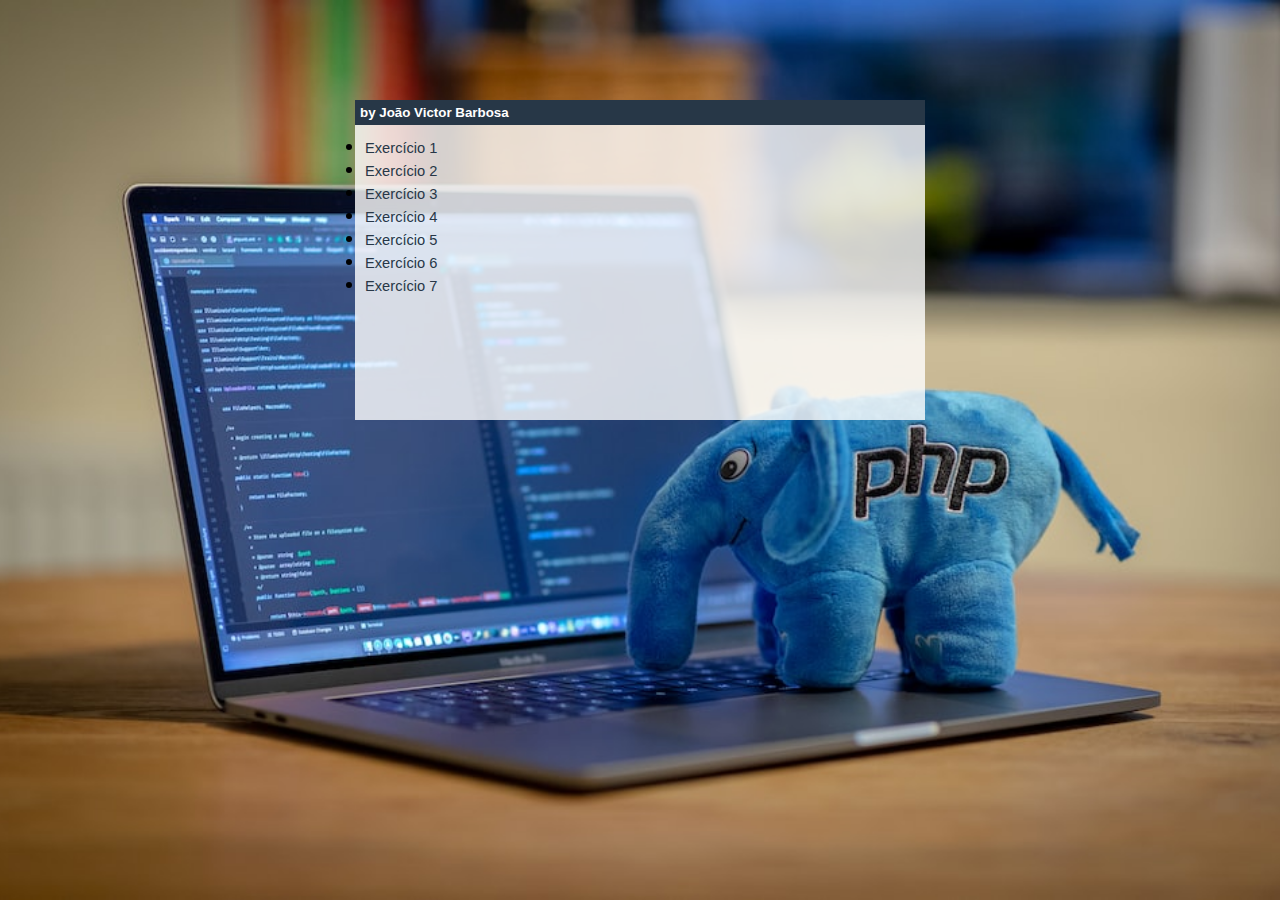
<file: index.html>
<!DOCTYPE html>
<html>

<head>
    <link rel="stylesheet" href="_css/style.css" />
    <meta charset="UTF-8" />
    <title>Curso de PHP</title>
</head>

<body>
    <div class="content-page">
        <li>
            <a href="01exercicio.html">Exercício 1</a>
        </li>

        <li>
            <a href="02exercicio.html">Exercício 2</a>
        </li>

        <li>
            <a href="03exercicio.html">Exercício 3</a>
        </li>

        <li>
            <a href="04exercicio.html">Exercício 4</a>
        </li>

        <li>
            <a href="05exercicio.html">Exercício 5</a>
        </li>

        <li>
            <a href="06exercicio.html">Exercício 6</a>
        </li>

        <li>
            <a href="07exercicio.html">Exercício 7</a>
        </li>
        
    </div>
</body>

</html>
</file>
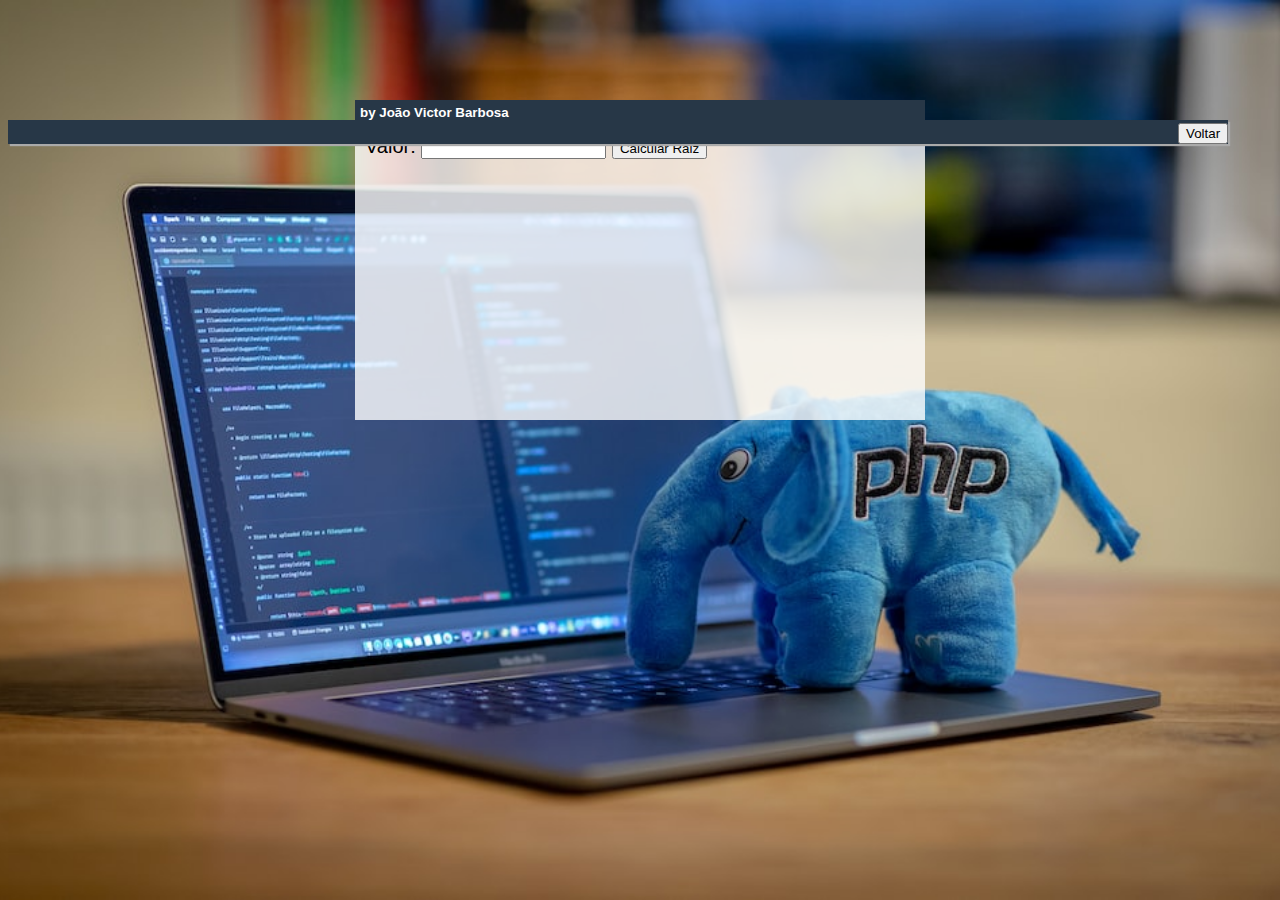
<file: 01exercicio.html>
<!DOCTYPE html>
<html>

<head>
    <link rel="stylesheet" href="_css/style.css" />
    <meta charset="UTF-8" />
    <title>Curso de PHP - CursoemVideo.com</title>
</head>

<body>
    <div class="back-button">
        <a href="index.html"><button>Voltar</button></a>
    </div>
    <div class="content-page">
        <form method="get" action="01valor.php">
            Valor: <input type="number" name="v" />
            <input type="submit" value="Calcular Raiz" />
        </form>
    </div>
</body>

</html>
</file>
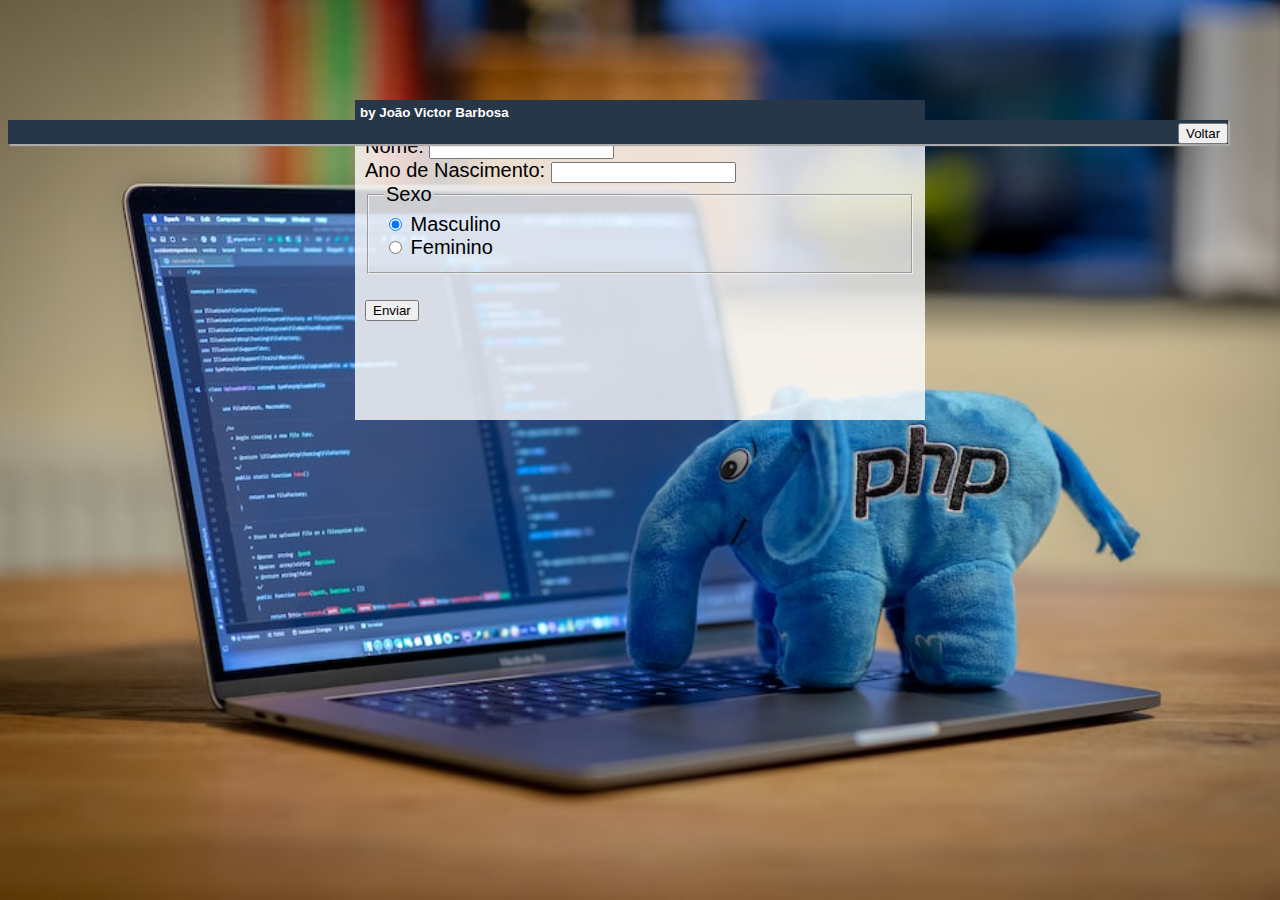
<file: 02exercicio.html>
<!DOCTYPE html>
<html>

<head>
    <link rel="stylesheet" href="_css/style.css" />
    <meta charset="UTF-8" />
    <title>Curso de PHP - CursoemVideo.com</title>
</head>

<body>

    <div class="back-button">
        <a href="index.html"><button>Voltar</button></a>
    </div>
    <div class="content-page">
        <form method="get" action="02idade.php">
            Nome: <input type="text" name="nome" /><br />
            Ano de Nascimento: <input type="number" name="ano" /><br />
            <fieldset>
                <legend>Sexo</legend>
                <input type="radio" name="sexo" id="masc" value="homem" checked />
                <label for="masc">Masculino</label><br />
                <input type="radio" name="sexo" id="fem" value="mulher" />
                <label for="fem">Feminino</label>
            </fieldset><br />
            <input type="submit" value="Enviar" />
        </form>
    </div>
</body>

</html>
</file>
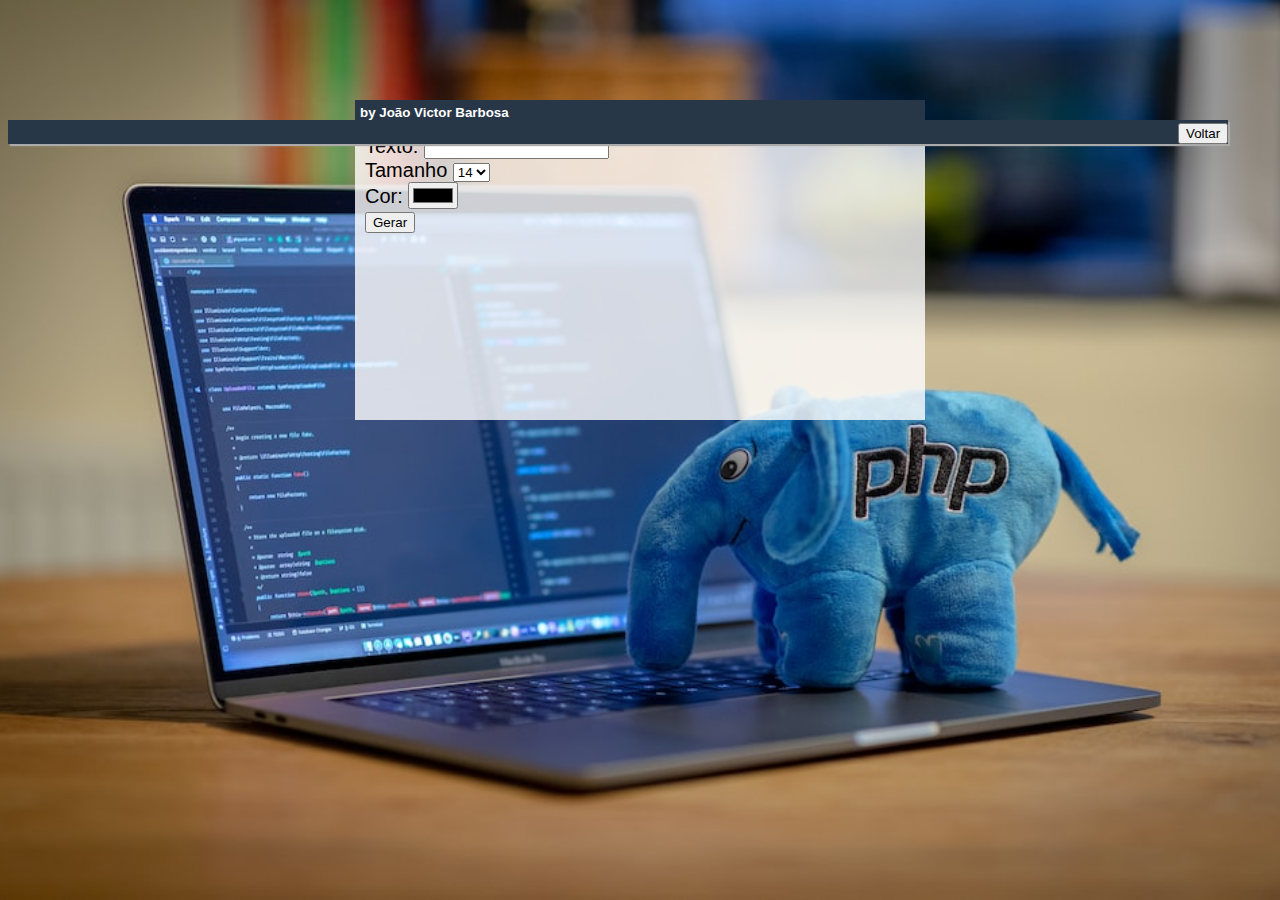
<file: 03exercicio.html>
<!DOCTYPE html>
<html>

<head>
    <link rel="stylesheet" href="_css/style.css" />
    <meta charset="UTF-8" />
    <title>Curso de PHP - CursoemVideo.com</title>
</head>

<body>
    <div class="back-button">
        <a href="index.html"><button>Voltar</button></a>
    </div>
    <div class="content-page">
        <form method="get" action="03cores.php">
            <label for="itxt">Texto: </label>
            <input type="text" name="t" id="itxt" /> <br />
            <label for="itam">Tamanho</label>
            <select name="tam" id="itam">
                <option value="8pt">8</option>
                <option value="10pt">10</option>
                <option value="14pt" selected>14</option>
                <option value="20pt">20</option>
                <option value="40pt">40</option>
            </select> <br />
            <label for="icor">Cor: </label>
            <input type="color" name="cor" id="icor" /> <br />
            <input type="submit" value="Gerar" />
        </form>
    </div>
</body>

</html>
</file>
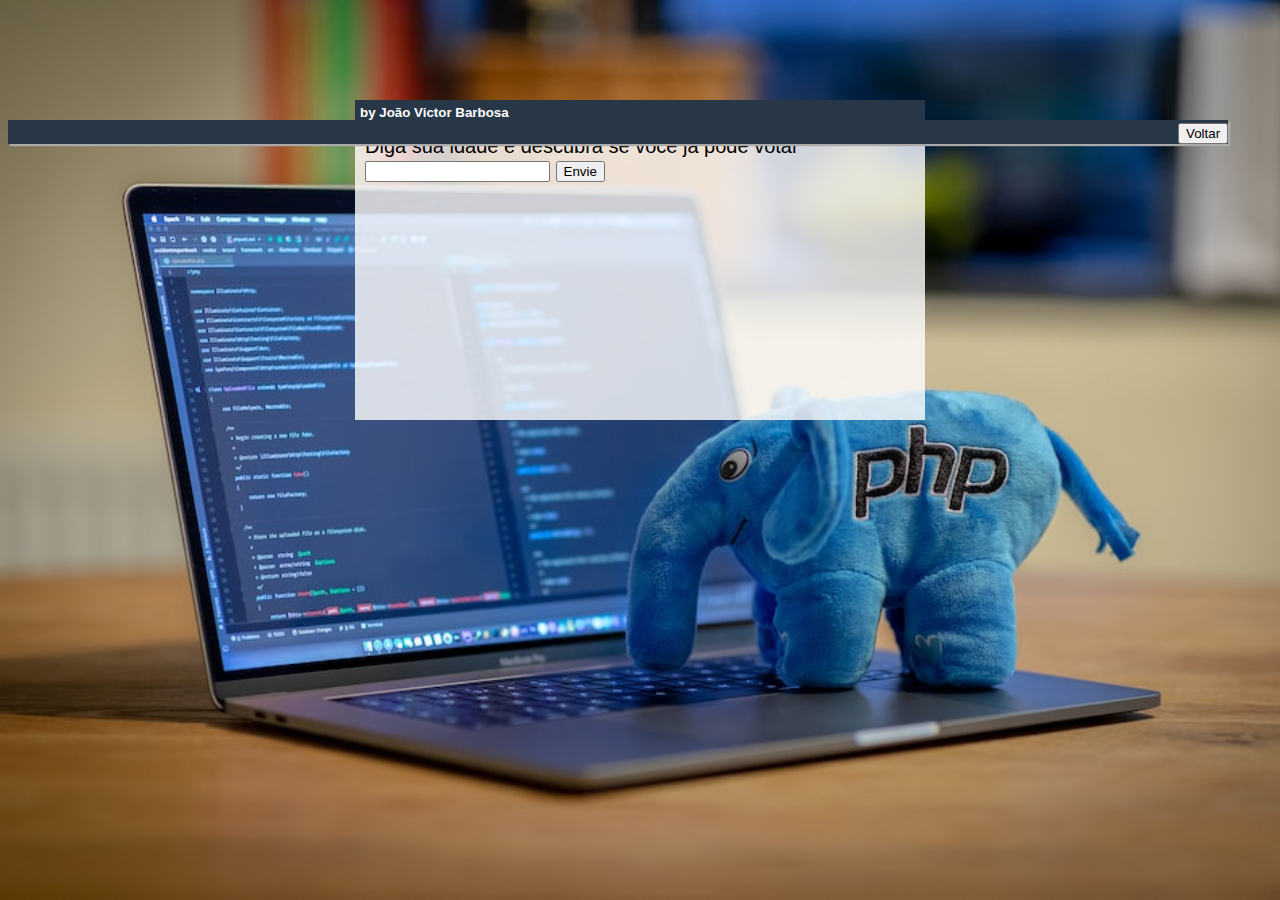
<file: 04exercicio.html>
<!DOCTYPE html>
<html lang="en">
    <head>
        <link rel="stylesheet" href="_css/style.css" />
        <meta charset="UTF-8" />
        <title>Curso de PHP</title>
    </head>
<body>
    <div class="back-button">
        <a href="index.html"><button>Voltar</button></a>
    </div>
    <div class="content-page">
        Diga sua idade e descubra se você já pode votar
        <form method="get" action="04vote.php">
            <input type="number" name="idade">
            <input type="submit" value="Envie">
        </form>
    </div>
    
</body>
</html>
</file>
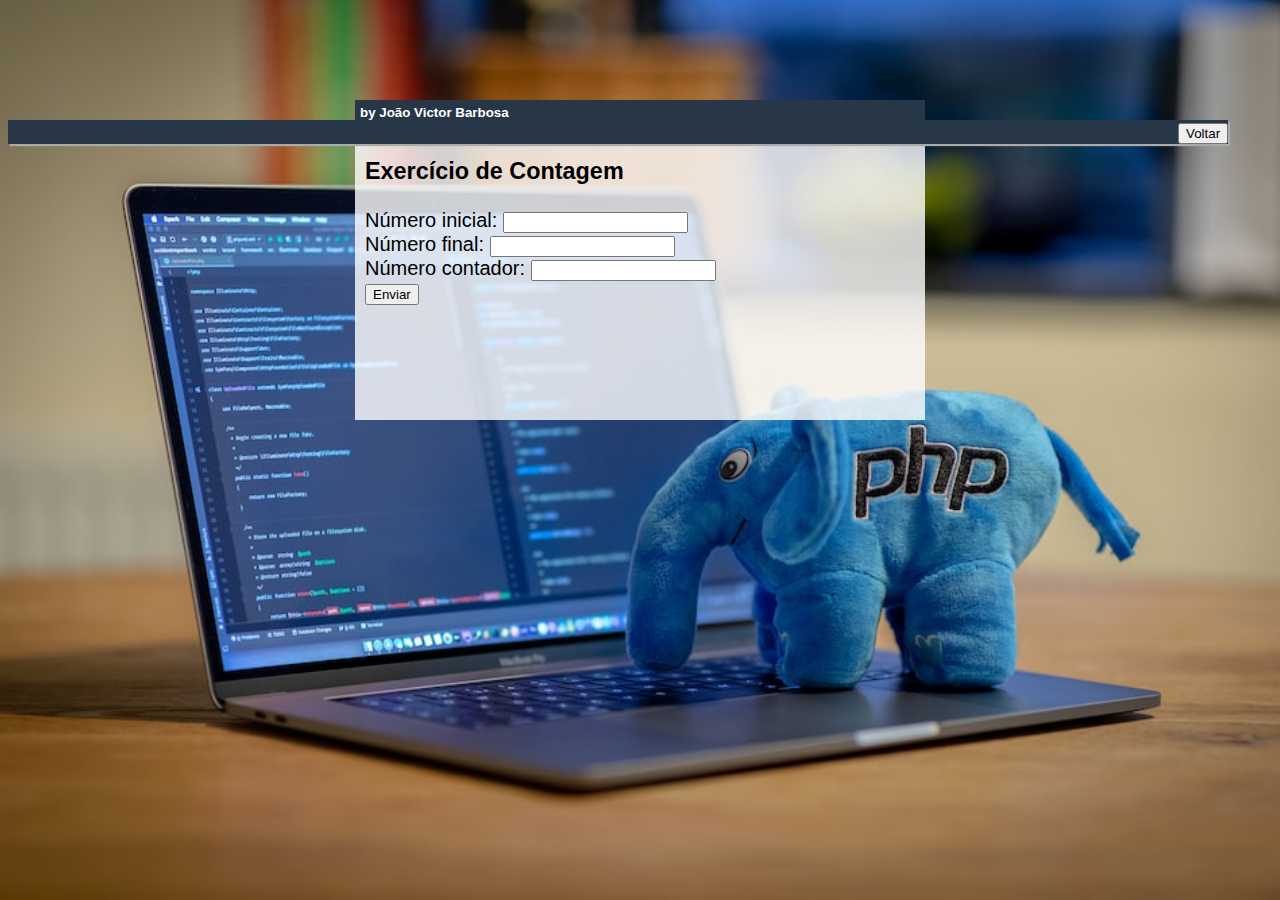
<file: 05exercicio.html>
<!DOCTYPE html>
<html>

<head>
    <link rel="stylesheet" href="_css/style.css" />
    <meta charset="UTF-8" />
    <title>Curso de PHP - CursoemVideo.com</title>
</head>

<body>

    <div class="back-button">
        <a href="index.html"><button>Voltar</button></a>
    </div>
    <div class="content-page">
        <form method="get" action="05repeticao.php">
            <h3>Exercício de Contagem</h3>
            Número inicial: <input type="text" name="i" /><br />
            Número final: <input type="number" name="f" /><br />
            Número contador: <input type="number" name="cont"><br />
            <input type="submit" value="Enviar" />
        </form>
    </div>
</body>

</html>
</file>
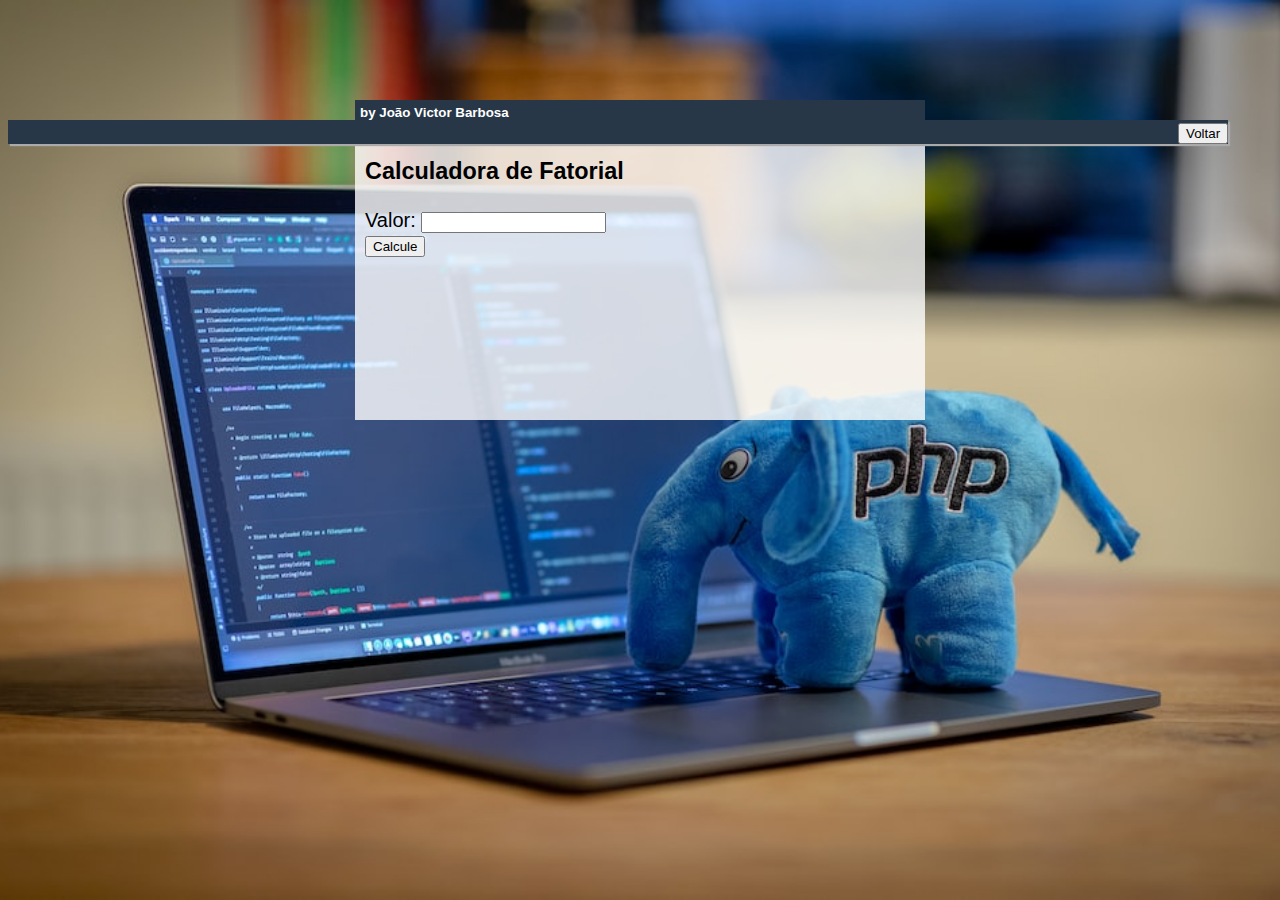
<file: 06exercicio.html>
<!DOCTYPE html>
<html>

<head>
    <link rel="stylesheet" href="_css/style.css" />
    <meta charset="UTF-8" />
    <title>Curso de PHP - CursoemVideo.com</title>
</head>

<body>

    <div class="back-button botao" >
        <a href="index.html"><button>Voltar</button></a>
    </div>
    <div class="content-page">
        <form method="get" action="06calc.php">
            <h3>Calculadora de Fatorial</h3>
            Valor: <input type="text" name="valor" /><br />
            
            <input type="submit" value="Calcule" />
        </form>
    </div>
</body>

</html>
</file>
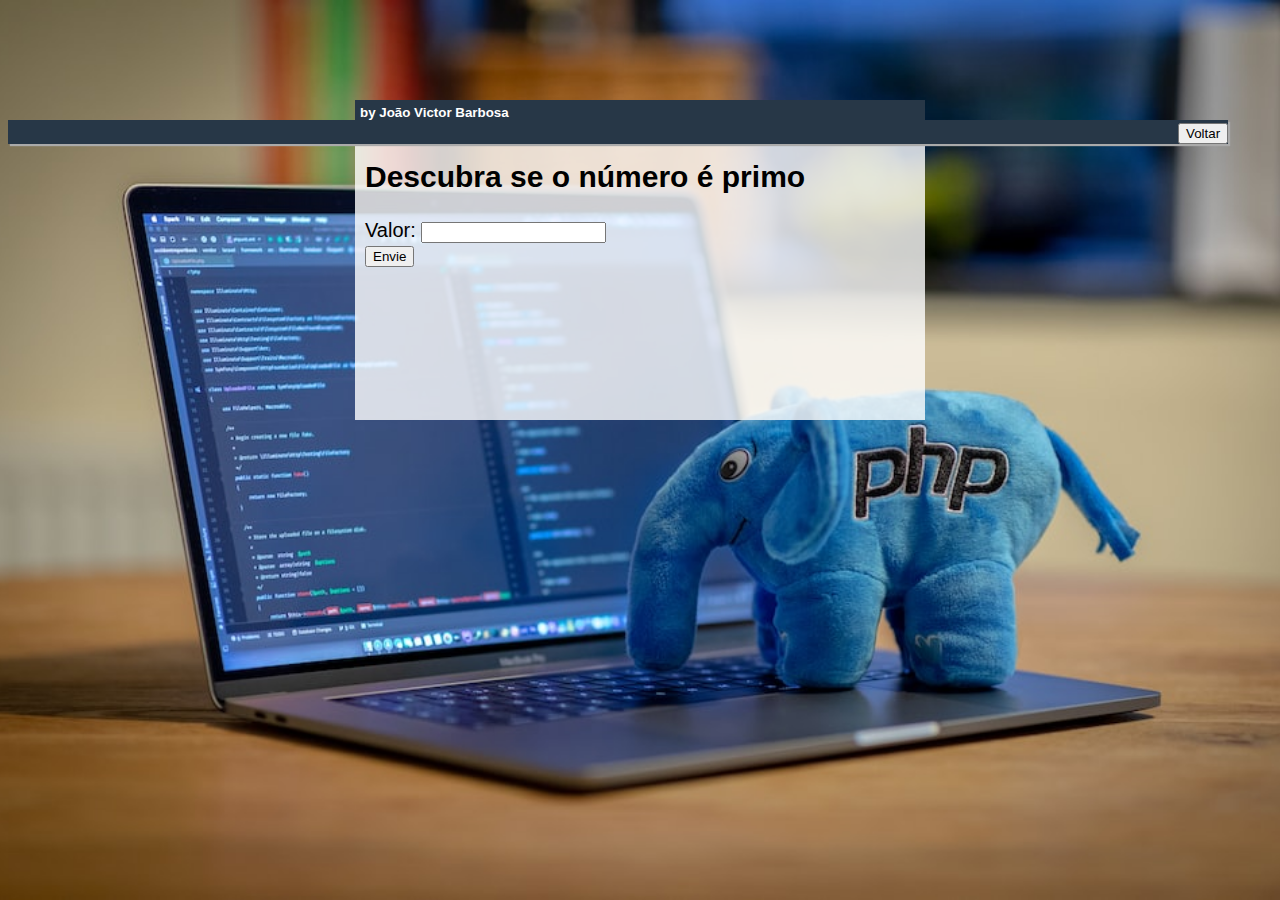
<file: 07exercicio.html>
<!DOCTYPE html>
<html>

<head>
    <link rel="stylesheet" href="_css/style.css" />
    <meta charset="UTF-8" />
    <title>Curso de PHP - CursoemVideo.com</title>
</head>

<body>

    <div class="back-button " >
        <a href="index.html"><button>Voltar</button></a>
    </div>
    <div class="content-page">
        <form method="get" action="07primos.php">
            <h2>Descubra se o número é primo</h2>
            Valor: <input type="text" name="valor" /><br />
            
            <input type="submit" value="Envie" />
        </form>
    </div>
</body>

</html>
</file>
<file: _css/style.css>
html {
    font: 15pt Arial;
}
body {
    background: url("wallpaper-php.jpg") no-repeat top center fixed;
    background-size: cover;
}
.content-page::before {
    content: "by João Victor Barbosa";
    font: 10pt Arial;
    font-weight: bold;
    color: white;
    background-color: #273747;
    padding: 5px;
    display: block;
    position: relative;
    top: -10px;
    left: -10px;
    width: 560px;
}

.content-page {
    background-color: rgba(255,255,255,.8);
    margin: 100px auto 100px auto;
    padding: 10px;
    width: 550px;
    min-height:300px;
}

a {
    color: #273747;
    text-decoration: none;
    font-weight: bold;
    font: 11pt Helvetica;
}

a:hover {
    text-decoration: underline;
}

span.foco {
    font-weight: bold;
    color: #7e050c;
}

.back-button {
	background-color: #273747;
	color: white;
	box-shadow: 2px 2px 1px #aaaaaa;
    padding-left: 1170px;
    margin-top: 20px;
    position: absolute;
}
</file>
